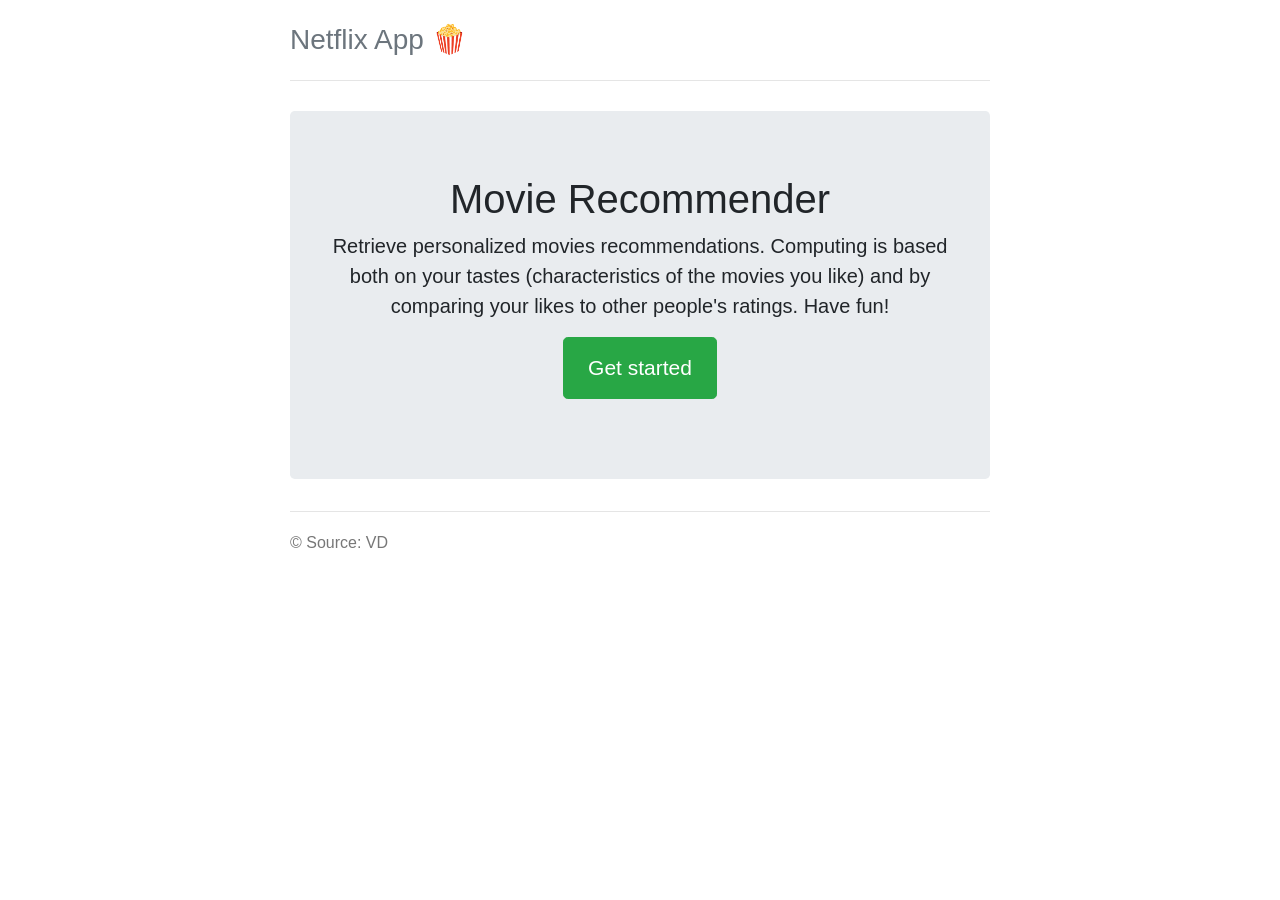
<file: Lab10/netflixApp/templates/index.html>
<!DOCTYPE html>
<html lang="en">
  <head>
    <meta charset="utf-8">
    <meta http-equiv="X-UA-Compatible" content="IE=edge">
    <meta name="viewport" content="width=device-width, initial-scale=1">
    <!-- The above 3 meta tags *must* come first in the head; any other head content must come *after* these tags -->
    <meta name="description" content="">
    <meta name="author" content="">
    <link rel="icon" href="../../favicon.ico">

    <title>Netflix App - Home</title>

    <!-- Bootstrap core CSS -->
    <link href="../static/css/bootstrap.min.css" rel="stylesheet">

    <!-- Custom styles for this template -->
    <link href="../static/css/jumbotron-narrow.css" rel="stylesheet">

  </head>

  <body>

    <div class="container">
      <div class="header clearfix">
        <h3 class="text-muted">Netflix App 🍿</h3>
      </div>

      <div class="jumbotron">
        <h1>Movie Recommender</h1>
        <p class="lead">Retrieve personalized movies recommendations. Computing
        is based both on your tastes (characteristics of the movies you like) and
        by comparing your likes to other people's ratings. Have fun!</p>
        <p><a class="btn btn-lg btn-success" href="home" role="button">Get started</a></p>
      </div>

      <footer class="footer">
        <p>&copy; Source: VD</p>
      </footer>

    </div> <!-- /container -->
  </body>
</html>
</file>
<file: Lab10/netflixApp/static/css/jumbotron-narrow.css>
/* Space out content a bit */
body {
  padding-top: 20px;
  padding-bottom: 20px;
}

a, a:hover, a:visited, a:link, a:active{
	text-decoration: none;
}

/* Everything but the jumbotron gets side spacing for mobile first views */
.header,
.marketing,
.footer {
  padding-right: 15px;
  padding-left: 15px;
}

/* Custom page header */
.header {
  padding-bottom: 20px;
  border-bottom: 1px solid #e5e5e5;
}
/* Make the masthead heading the same height as the navigation */
.header h3 {
  margin-top: 0;
  margin-bottom: 0;
  line-height: 40px;
}

/* Custom page footer */
.footer {
  padding-top: 19px;
  color: #777;
  border-top: 1px solid #e5e5e5;
}

/* Customize container */
@media (min-width: 768px) {
  .container {
    max-width: 730px;
  }
}
.container-narrow > hr {
  margin: 30px 0;
}

/* Main marketing message and sign up button */
.jumbotron {
  text-align: center;
  border-bottom: 1px solid #e5e5e5;
}
.jumbotron .btn {
  padding: 14px 24px;
  font-size: 21px;
}

/* Supporting marketing content */
.marketing {
  margin: 40px 0;
}
.marketing p + h4 {
  margin-top: 28px;
}

/* Responsive: Portrait tablets and up */
@media screen and (min-width: 768px) {
  /* Remove the padding we set earlier */
  .header,
  .marketing,
  .footer {
    padding-right: 0;
    padding-left: 0;
  }
  /* Space out the masthead */
  .header {
    margin-bottom: 30px;
  }
  /* Remove the bottom border on the jumbotron for visual effect */
  .jumbotron {
    border-bottom: 0;
  }
}

#selector {
  width: 600px;
  height: 200px;
}
</file>
